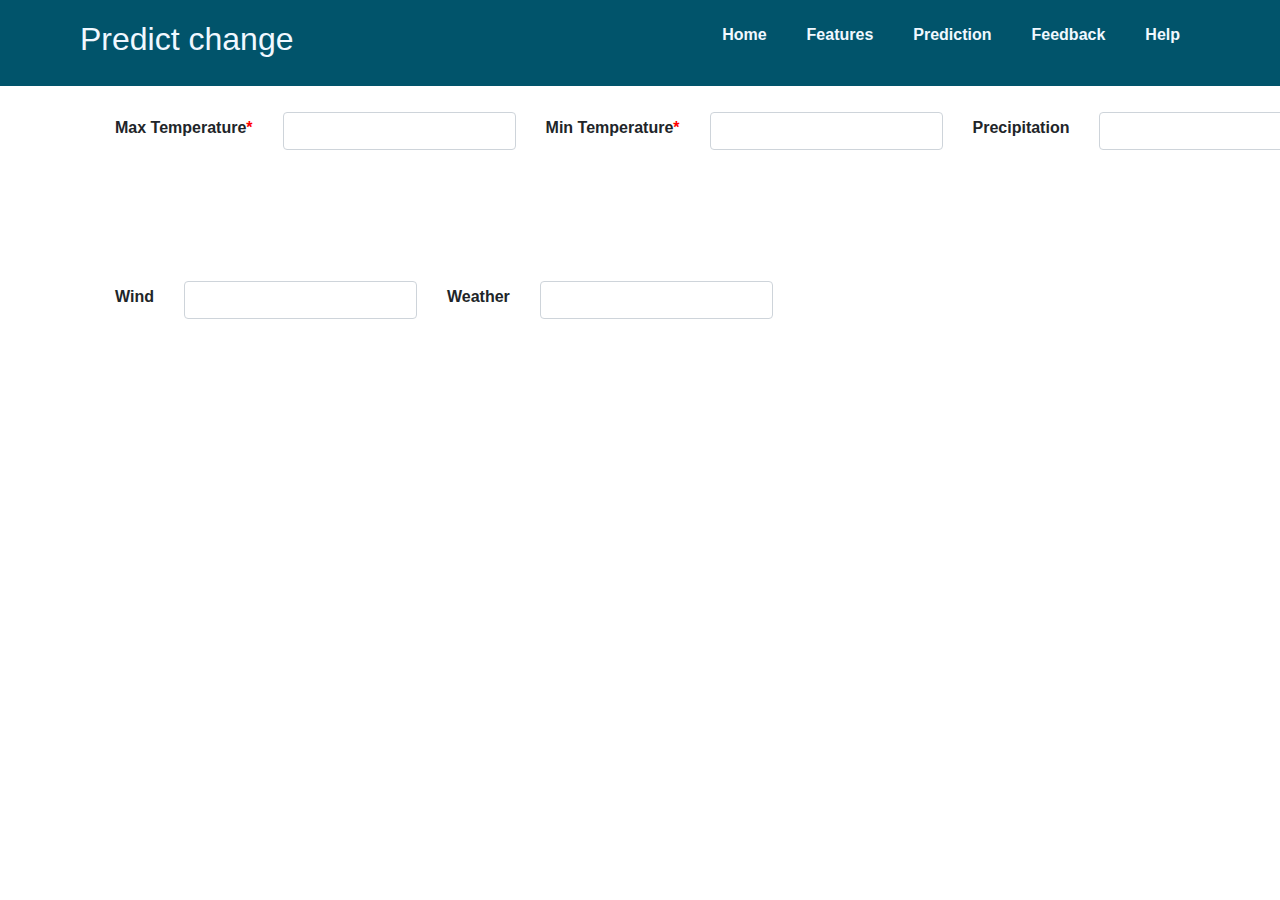
<file: predict.html>
<html lang="en">
<head>
    <meta charset="UTF-8">
    <meta name="viewport" content="width=device-width, initial-scale=1.0">
    <title>Document</title>
    <link rel="stylesheet" href="https://maxcdn.bootstrapcdn.com/bootstrap/4.2.1/css/bootstrap.min.css">
    <script src="https://ajax.googleapis.com/ajax/libs/jquery/3.3.1/jquery.min.js"></script>
	  <script	src="https://cdnjs.cloudflare.com/ajax/libs/popper.js/1.14.6/umd/popper.min.js"></script>
    <script src="https://maxcdn.bootstrapcdn.com/bootstrap/4.2.1/js/bootstrap.min.js"></script>
    <link rel="stylesheet" href="style.css">
</head>
<body>
  <section id="headerp">
        <H2>Predict change</h2>

       <div>
           <ul id="navbarp">
               <li><a href="index.html">Home</a></li>
               <li><a href="feature.html">Features</a></li>
               <li><a href="predict.html">Prediction</a></li>
               <li><a href="feed.html">Feedback</a></li>
               <li><a href="help.html">Help</a></li>

           </ul>
       </div> 
  </section>

  <div id="banner-img">

  <section id="forms">
    <div class="container">

      <div class="banner-text">

        <h2>Let's predict</h2>
        <form class="form-inline" action="/action_page.php">

        <div class="form-group">   
          <label for="maxtemp" id="max">Max Temperature</label>
          <input type="number" class="form-control" id="maxtemp" placeholder="" name="maxtemp">

          <label for="mintemp" id="min">Min Temperature</label>
          <input type="number" class="form-control" id="mintemp" placeholder="" name="mintemp">

          <label for="precip" id="pre">Precipitation</label>
          <input type="number" class="form-control" id="precip" placeholder="" name="precip">
        </div>
        <div class="form-group">
          <label for="wind" id="win">Wind</label>
          <input type="number" class="form-control" id="wind" placeholder="" name="wind">

          <label for="weather" id="weth">Weather</label>
          <input type="text" class="form-control" id="weather" placeholder="" name="weather">
        </div> 

        </form>
      </div>

   </div>   

  </section>
  </div>
      
</body>
</html>
</file>
<file: style.css>
*{
    box-sizing: border-box;
}
body{
    width: 100%;
    
}
.section-p1{
    padding: 40px 80px;
}
#header{
    background-image: linear-gradient(to right, rgb(255, 102, 0) , rgb(0, 179, 255));
    display: flex;
    align-items: center;
    justify-content: space-between;
    padding: 10px 80px;
    background-color: aliceblue;
    box-sizing: 0 15px 15px rgba();
    position: sticky;
    top: 0px;
    left: 0px;
    box-shadow: 10px 10px lightblue;;
}


#navbar{
    display: flex;
    align-items: center;
    justify-content: center;
    
}

#navbar li{
    list-style: none;
    padding: 0 20px;
}

#navbar li a{
    text-decoration: none;
    font-size: 16px;
    font-weight: 600;
    color: black;
    transition: 0.3s ease;
}

#navbar li a:hover{
    color: blue;
}




#backg{
    background-image: url("https://www.wallpaperup.com/uploads/wallpapers/2015/06/13/720991/202180fab978e812f31d27cb833f9a24.jpg");
    height: 90vh;
    width: 100%;
    background-repeat: no-repeat;
    background-size: cover;
    background-position: top 25% right 0;
    padding: 0 80px;
    display: flex;
    flex-direction: column;
    align-items: flex-start;
    justify-content: center;
}

#heading{
    margin-bottom: 20px;
    font-size: 40px;
    color: #ffffff;
    font-family:Georgia, 'Times New Roman', Times, serif;
    font-weight: 100;
}

#getstart{
  background-color: #008CBA; 
  border: none;
  color: white;
  padding: 15px 32px;
  text-align: center;
  text-decoration: none;
  display: inline-block;
  font-size: 16px;
  border-radius: 12px;
  transition-duration: 0.4s;

}

#getstart:hover{
    background-color: #65a4b9; 
}

#feature{
    display: flex;
    align-items: center;
    justify-content: space-between;
    flex-wrap: wrap;
}
#feature img{
    width: 200px;
    height: 100px;
}
#feature a{
    display: flex;
    align-items: center;
   
}

#feature .box1{
    width: 280px;
    text-align: center;
    padding: 25px 15px;
    box-shadow: 20px 20px 34px rgba(0, 0, 0, 0.03);
    border: 1px solid gray;
}

#feature .box2{
    width: 280px;
    text-align: center;
    padding: 25px 15px;
    box-shadow: 20px 20px 34px rgba(0, 0, 0, 0.03);
    border: 1px solid gray;
}

#feature .box3{
    width: 280px;
    text-align: center;
    padding: 25px 15px;
    box-shadow: 20px 20px 34px rgba(0, 0, 0, 0.03);
    border: 1px solid gray;
}


/*predict css*/

#headerp{
    
    display: flex;
    align-items: center;
    justify-content: space-between;
    padding: 20px 80px;
    background-color: #01546b;
    box-sizing: 0 15px 15px rgba();
    color: aliceblue; 
    position: sticky;
    top: 0px;
    left: 0px;
}


#navbarp{
    display: flex;
    align-items: center;
    justify-content: center;

}

#navbarp li{
    list-style: none;
    padding: 0 20px;


}

#navbarp li a{
    text-decoration: none;
    font-size: 16px;
    font-weight: 600;
    color: aliceblue; 
    transition: 0.3s ease;
}

#navbarp li a:hover{
    color: #FFFF99
    ;
}

#headerp h2{
    color: aliceblue;
}

#max{
    padding: 70px 30px 75px 30px;
    font-weight: bold;
}

#max:after {
    content:" *";
    color: red;
}

#min{
    padding: 70px 30px 75px 30px;
    font-weight: bold;
}

#min:after {
    content:" *";
    color: red;
}

#pre{
    padding: 70px 30px 75px 30px;
    font-weight: bold;
}

#win{
    padding: 70px 30px 75px 30px;
    font-weight: bold;
}

#weth{
    padding: 70px 30px 75px 30px;
    font-weight: bold;
}

#banner-img{
    background-image: url("https://www.noaa.gov/sites/default/files/styles/landscape_width_1275/public/2022-03/PHOTO-Climate-Collage-Diagonal-Design-NOAA-Communications-NO-NOAA-Logo.jpg?h=6f2719d3&itok=5z66VZJv");
    position: absolute;
    top: 0;
    left: 0;
    width: 100%;
    max-height: 100vh;
    background-size: cover;
    background-repeat: no-repeat;
    z-index: -1;
   
    /*filter: blur(5px);*/
    
}

#banner-text{

}


/*Feed*/

#name{
    padding: 10px 40px;
    margin: 0px 0px 15px;
}

#name:after {
    content:" *";
    color: red;
}

#email{
    padding: 10px 40px;
    margin: 0px 0px 15px;
}

#email:after {
    content:" *";
    color: red;
}

#web{
    padding: 10px 40px;
    margin: 0px 0px 15px;
}

#comment{
    padding: 70px 30px 75px 30px;
}

#com{
    padding: 100px 30px 75px 30px;

}

/*Help*/
.fa {
    padding: 10px;
  font-size: 30px;
  width: 30px;
  text-align: center;
  text-decoration: none;
  border-radius: 50%;
  }
  
  .fa:hover {
      opacity: 0.7;
  }
 
  footer{
    display: flex;
    flex-wrap: wrap;
    justify-content: space-between;
  }

  footer .col{
    display: flex;
    flex-direction: column;
    align-items: flex-start;
    margin-bottom: 20px;
  }

  /*@media screen (max-width:799px) {
    #navbar{
        display: flex;
        flex-direction: column;
        align-items: flex-start;
        justify-content: flex-start;
        position: fixed;
        top: 0;
        right: 0px;
        height: 100vh;
        width: 300px;
        background-color: beige;
        box-shadow: 0 40px 60px rgba(0, 0, 0, 0.1);
        padding: 80px 0 0 10px;
    }

    #navbar li{
        margin-bottom: 25px;   
    }
  }
</file>
